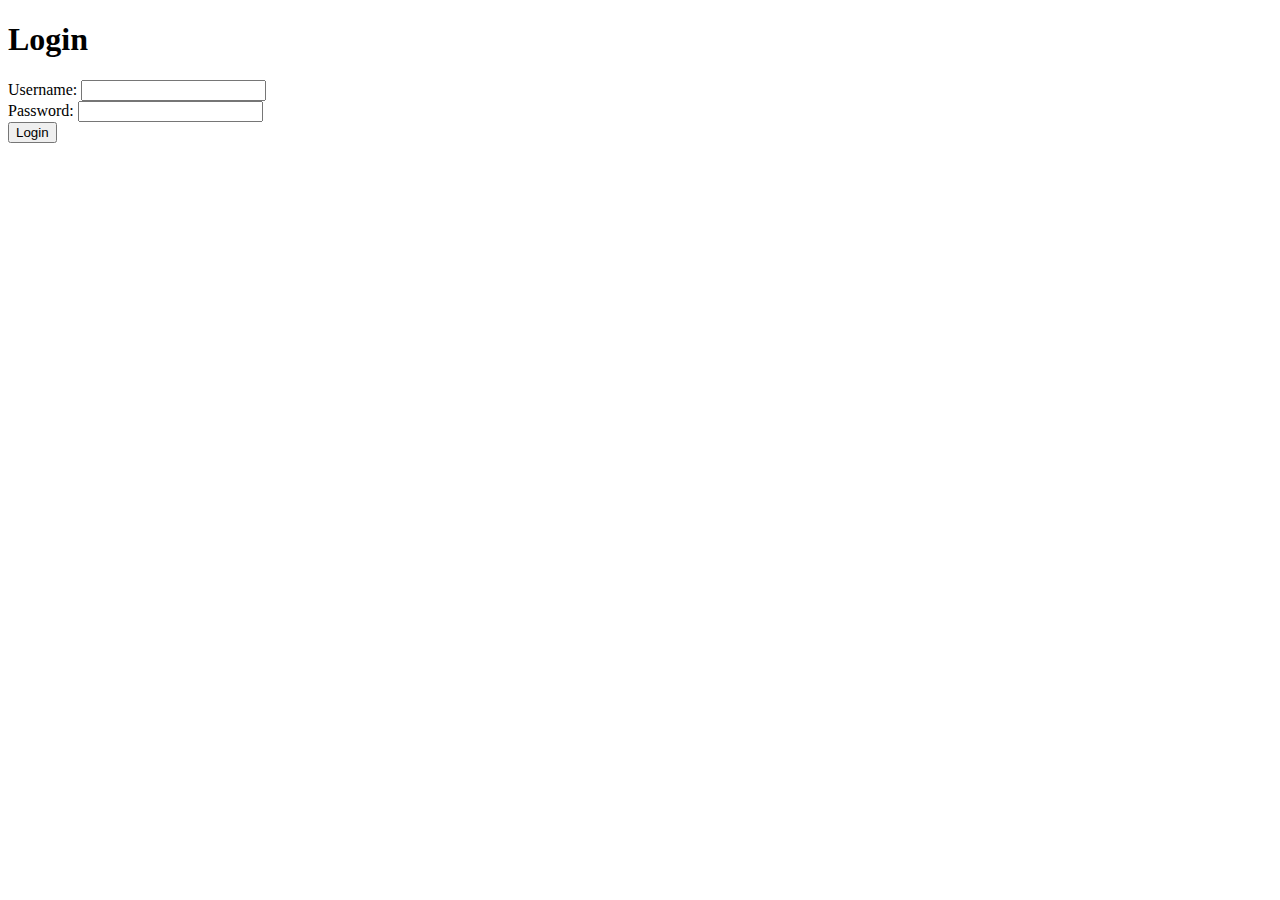
<file: templates/login.html>
<!DOCTYPE html>
<html lang="en">
<head>
    <meta charset="UTF-8">
    <meta http-equiv="X-UA-Compatible" content="IE=edge">
    <meta name="viewport" content="width=device-width, initial-scale=1.0">
    <title>Login</title>
</head>
<body>
    <h1>Login</h1>
    <form action="{{ url_for('login_route') }}" method="post">
        <label for="username">Username:</label>
        <input type="text" id="username" name="username" required>
        <br>
        <label for="password">Password:</label>
        <input type="password" id="password" name="password" required>
        <br>
        <button type="submit">Login</button>
    </form>
    <br>
</body>
</html>
</file>
